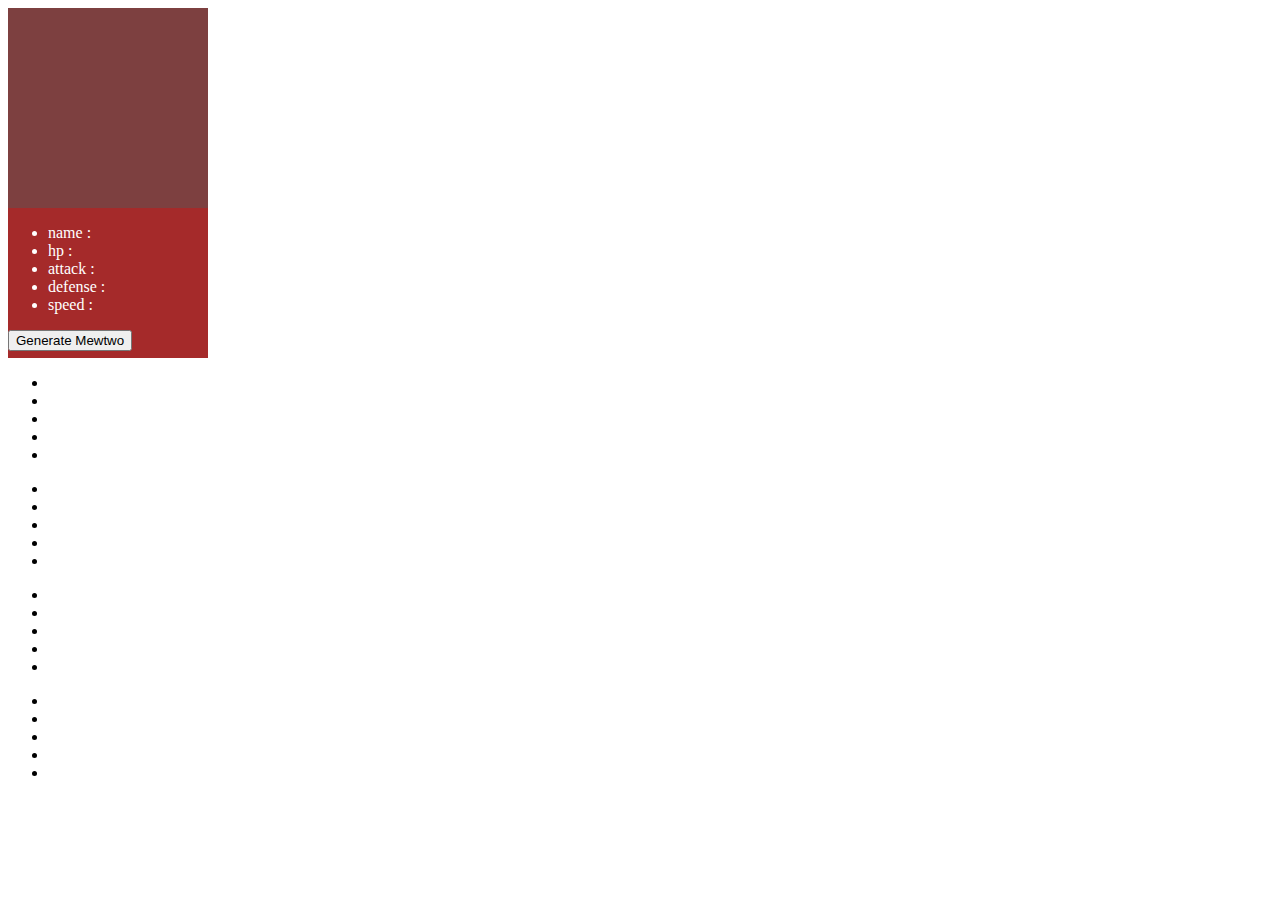
<file: index.html>
<!DOCTYPE html>
<html lang="en">
<head>
    <meta charset="UTF-8">
    <meta http-equiv="X-UA-Compatible" content="IE=edge">
    <meta name="viewport" content="width=device-width, initial-scale=1.0">
    <title>Document</title>
</head>
<body>
    <div id="generateMewtwo" style="background-color: brown; width: 200px; height: 350px;">
        <div id="generateMewtwoImage" style="background-color: rgb(125, 64, 64); width: 200px; height: 200px;background-repeat:no-repeat;background-size: contain;"></div>
        <ul id="generateMewtwoStats"> 
            <li style="color: white;" id="mewtwoName">name :</li>
            <li style="color: white;" id="mewtwoHp">hp :</li>
            <li style="color: white;" id="mewtwoAttack">attack :</li>
            <li style="color: white;" id="mewtwoDefense">defense :</li>
            <li style="color: white;" id="mewtwoSpeed">speed :</li>
        </ul>
        <button id="generateMewtwoButton" onclick="generateMewtwo()">Generate Mewtwo</button>
    </div>

    <div id="combatMod">
        <div>
            <div></div>
            <ul>
                <li></li>
                <li></li>
                <li></li>
                <li></li>
                <li></li>
            </ul>
        </div>
        <div>
            <div></div>
            <ul>
                <li></li>
                <li></li>
                <li></li>
                <li></li>
                <li></li>
            </ul>
        </div>
    </div>

    <div id="evolutionMod">
        <div>
            <div></div>
            <ul>
                <li></li>
                <li></li>
                <li></li>
                <li></li>
                <li></li>
            </ul>
        </div>
        <div>
            <div></div>
            <ul>
                <li></li>
                <li></li>
                <li></li>
                <li></li>
                <li></li>
            </ul>
        </div>
    </div>

</body>
<script src="script.js"></script>
</html>
</file>
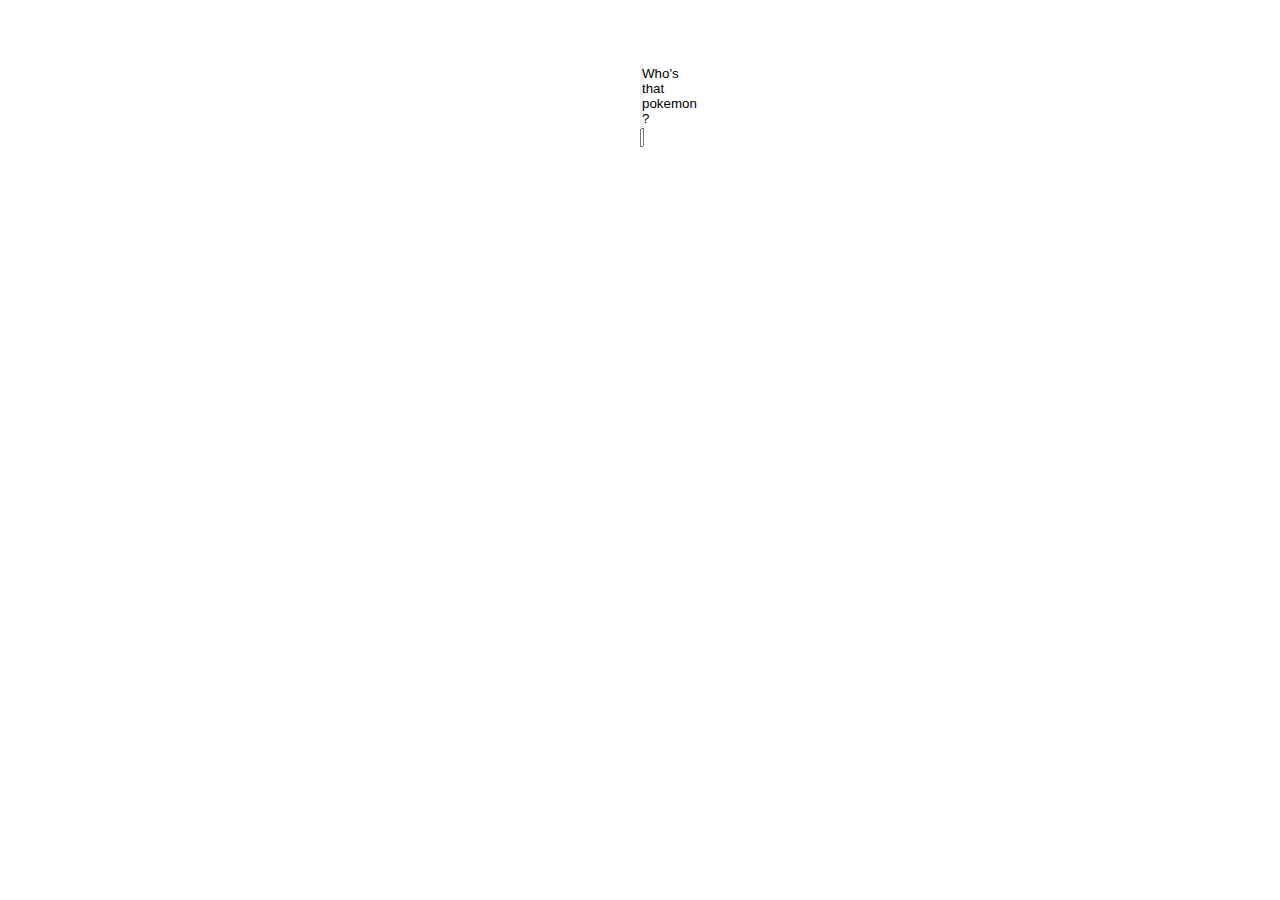
<file: whos.html>
<!DOCTYPE html>
<html lang="en">
<head>
    <meta charset="UTF-8">
    <meta http-equiv="X-UA-Compatible" content="IE=edge">
    <meta name="viewport" content="width=device-width, initial-scale=1.0">
    <title>Document</title>
    <link rel="stylesheet" href="stylet.css">
</head>
<body>
    <div class="whos-center">
        <div class="WhosPokemon">
            <button id="RandomPokemonBtn">Who's that pokemon ?</button>
            <input type="text" placeholder="Guess" id="whos">
        </div>
        <img id="randomPokemon">
        <div class="whos-answer">

        </div>
    </div>

    <audio src="guess.mp3" id="guess"></audio>
</body>
<script src="whos.js"></script>
</html>
</file>
<file: stylet.css>
* {
    padding: 0;
    margin: 0;
    box-sizing: border-box;
}

#randomPokemon {
    -webkit-filter : brightness(0%);
    filter : brightness(0%);
    text-align: center;
    width: 35%;
    pointer-events: none;
}

.WhosPokemon {
    display: flex;
    flex-direction: column;
    margin-top: 4em;
    padding-left: 40em;
    padding-right: 40em;
}

.whos-center {
    text-align: center;
}

#pokemon {
    width: 70%;
    pointer-events: none;
    border-right: 3px solid #F36676;
    border-bottom: 3px solid #F36676;
    background-color: #110C0D;
}

.pokedex {
    display: flex;
    flex-direction: column;
    margin-top: 6em;
    align-items: center;
    padding-left: 22em;
    padding-right: 22em;
}

.pokedex input {
    margin-left: 40em;
    margin-right: 40em;
}

.div {
    margin-top: 1em;
    width: 100%;
    display: flex;
    justify-content: space-around;
    align-items: center;
}

.afficher {
    display: flex;
    flex-direction: column;
    align-items: center;
    gap: 1em;
    width: 100%;
}

.afficher div {
    width: 190px;
    height: 4px;
    background-color: #F36676;
}

.img-view {
    width: 100%;
}

.body {
    background-color: black;
    color: white;
}
</file>
